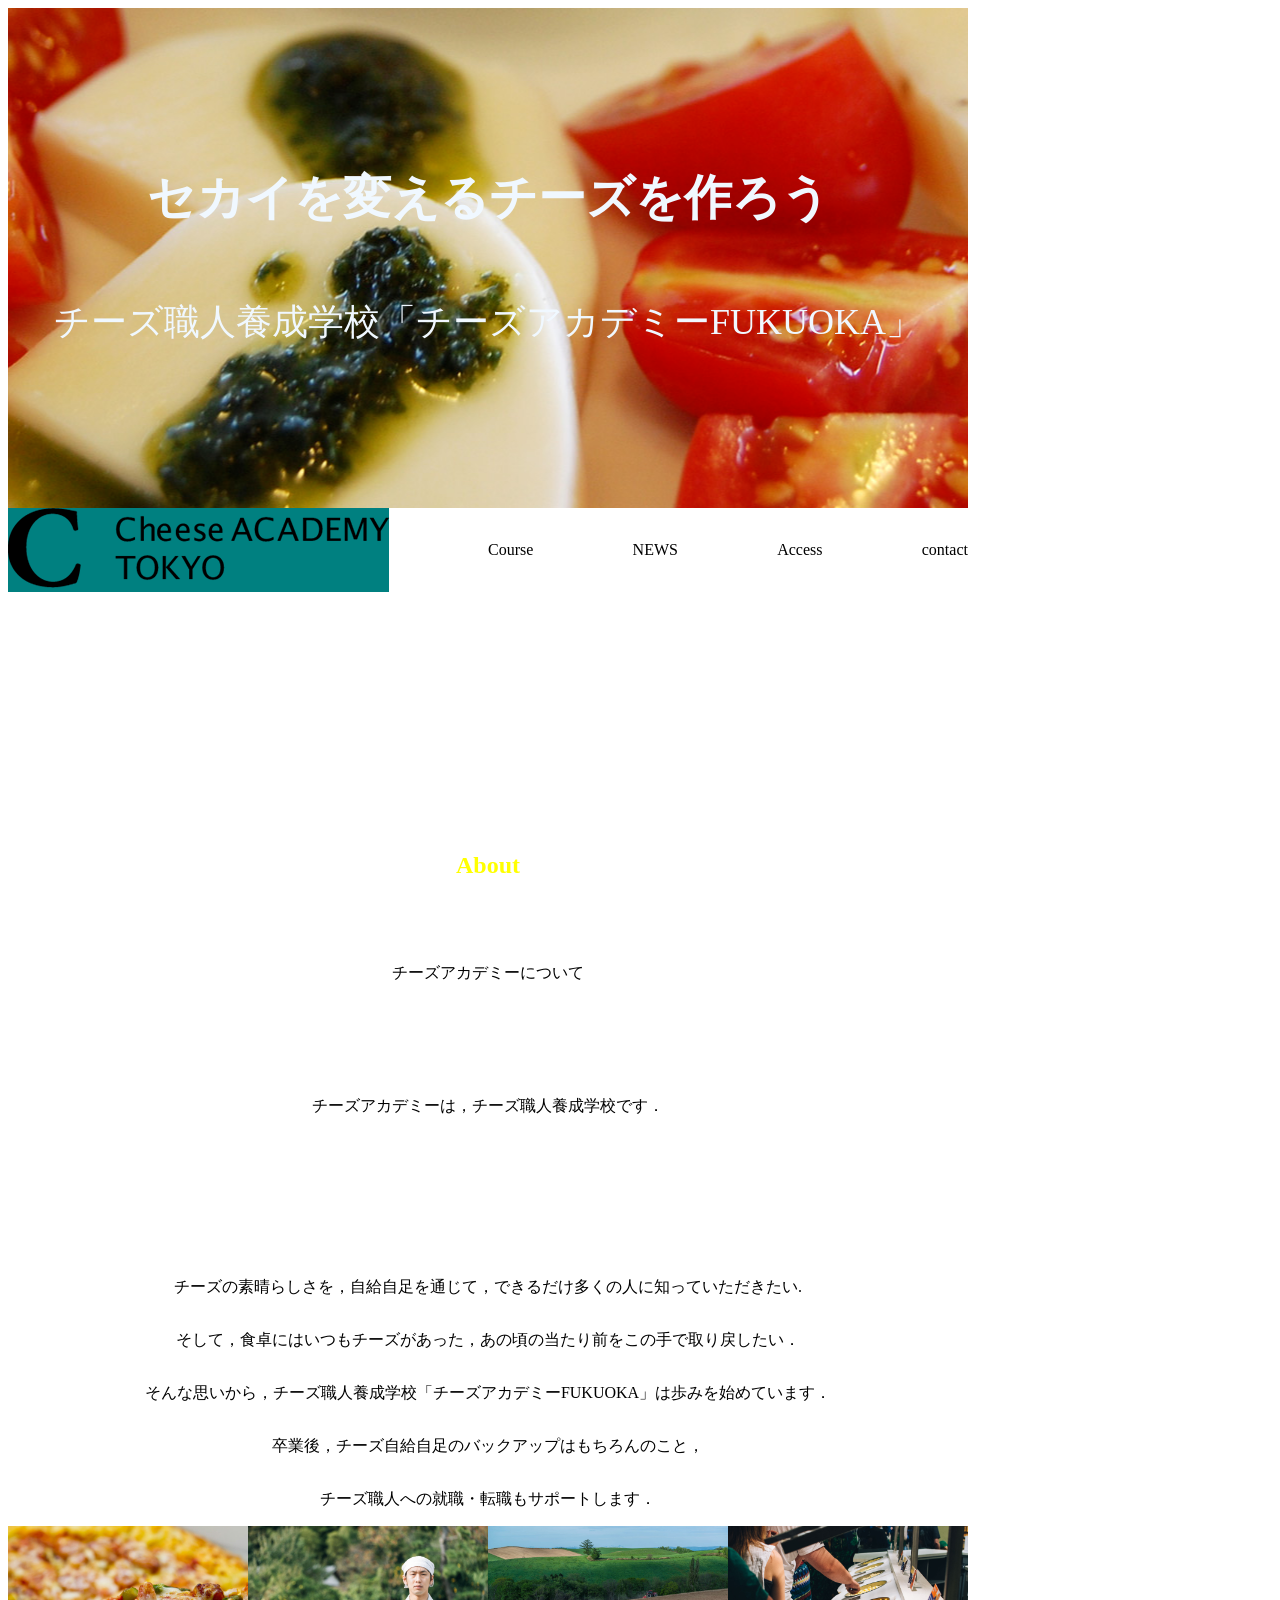
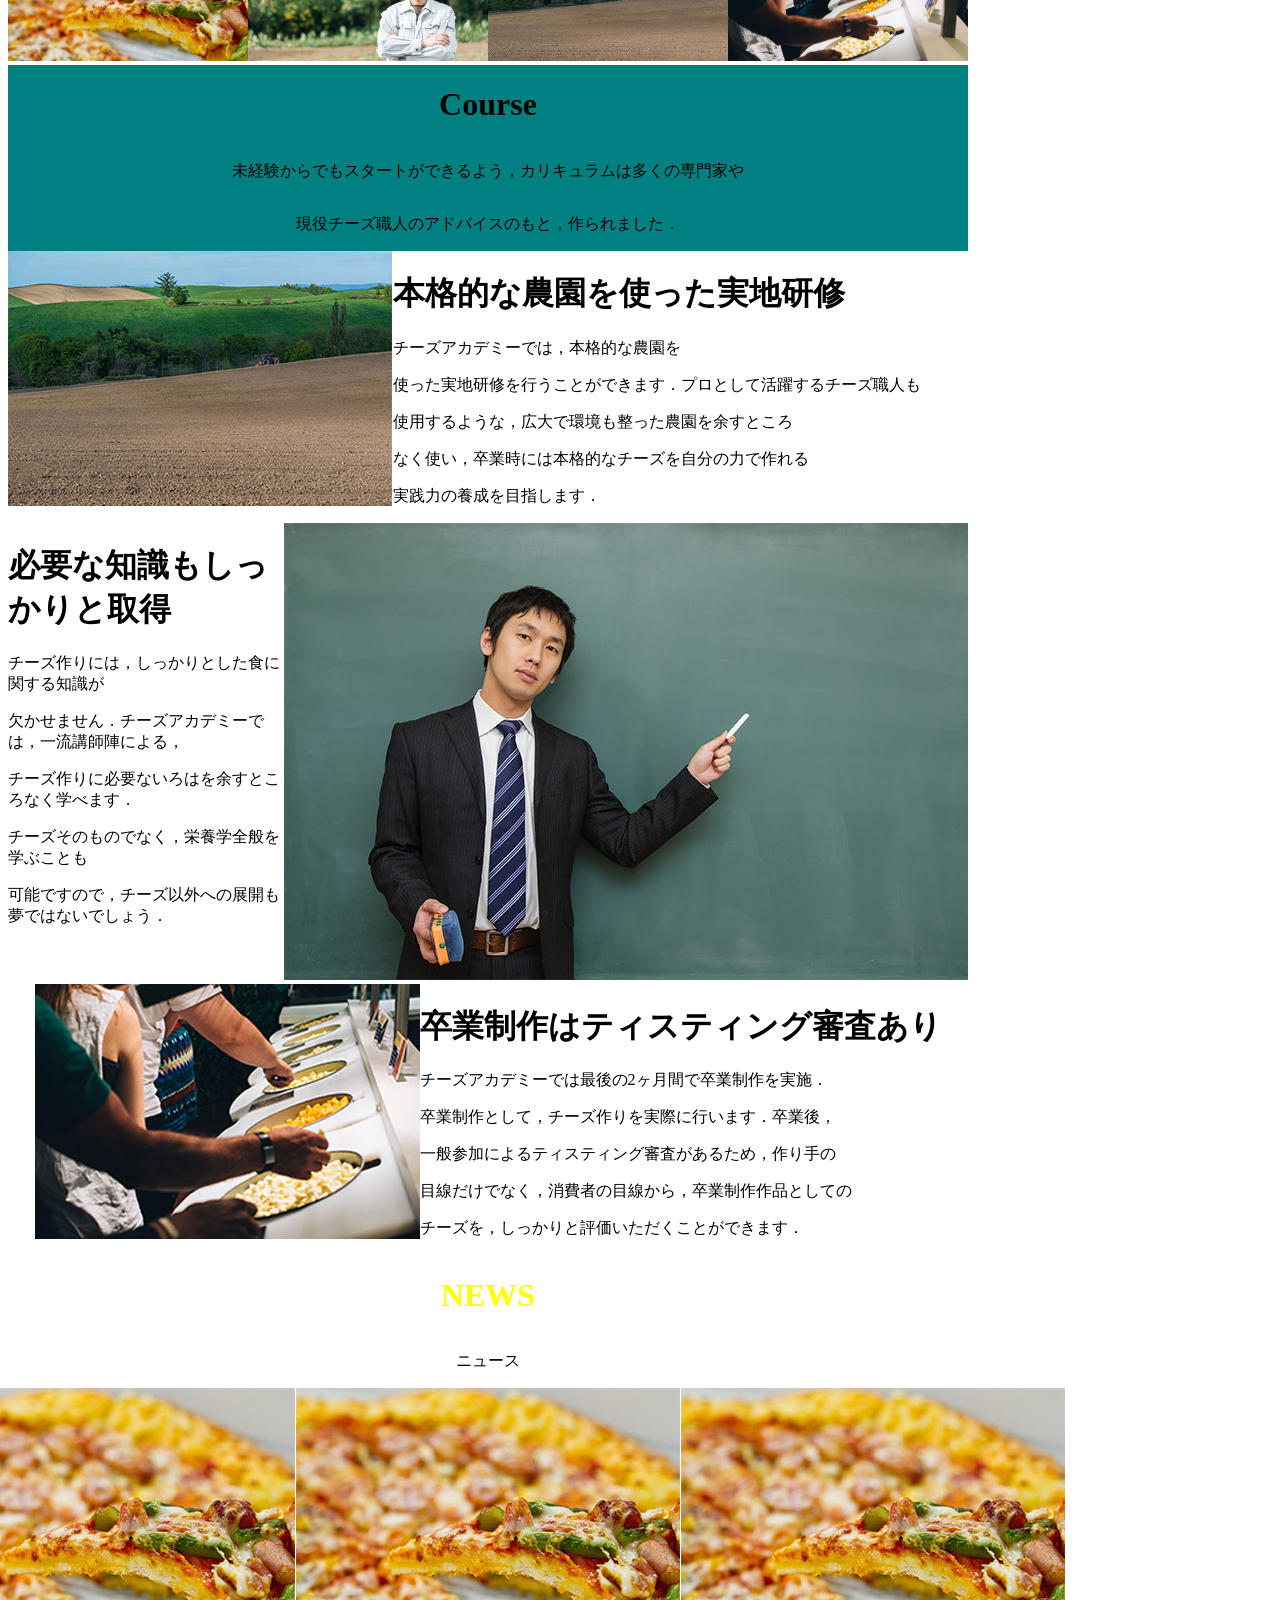
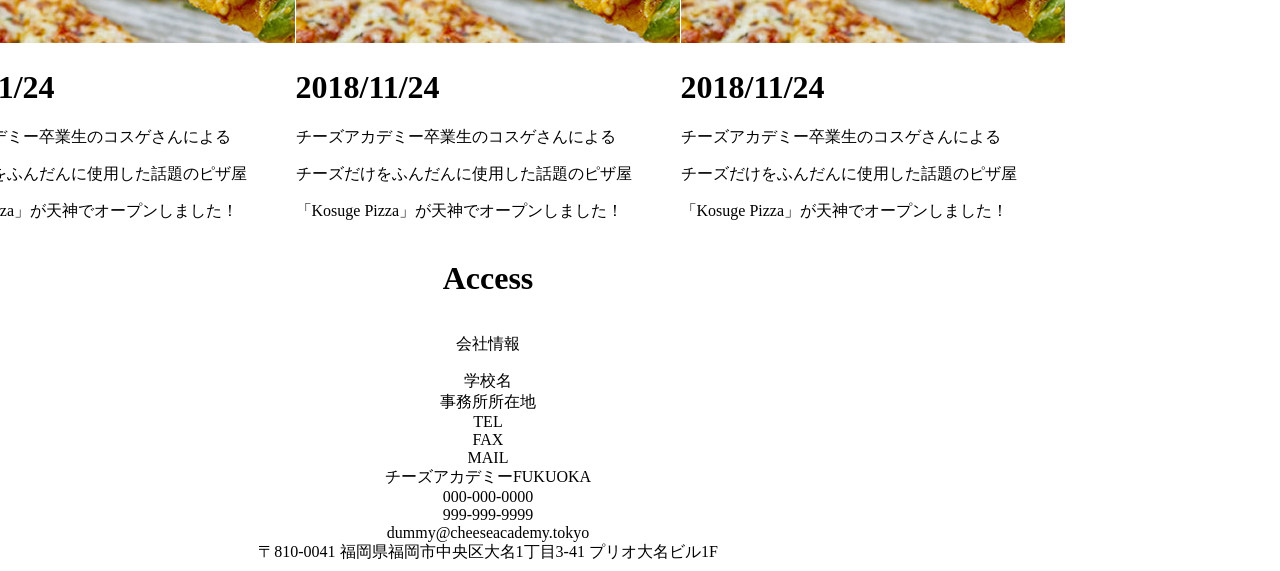
<file: Desktop/G,s/2021.04.23/index.html>
<!DOCTYPE html>
<html lang="en">

<head>
    <meta charset="UTF-8">
    <meta http-equiv="X-UA-Compatible" content="IE=edge">
    <meta name="viewport" content="width=device-width, initial-scale=1.0">
    <title>Document</title>
    <link rel="stylesheet" href="css/main.css">
</head>

<body>
    <div class="title_box">
        <h1 class="title_box_title">セカイを変えるチーズを作ろう</h1>
        <p class="title_box_texttext">チーズ職人養成学校「チーズアカデミーFUKUOKA」</p>
    </div>
    <div class="title_box_text">
        <div class="title_box_sita">
            <img src="img/header_logo.png" alt="">
        </div>
        <div class="title_box_text02">
            <div>Course</div>
            <div>NEWS</div>
            <div>Access</div>
            <div>contact</div>
        </div>
    </div>
    <div class="second_title">
        <div class="second_title_box">
            <div class="space120"></div>
            <div class="about">
                <h2>About</h2>
            </div>
            <div class="space24"></div>
            <p>
                チーズアカデミーについて</p>
            <div class="space64">
            </div>
            <p>
                チーズアカデミーは，チーズ職人養成学校です．</p>
            <div class="space40">

            </div>
            <p>
                チーズの素晴らしさを，自給自足を通じて，できるだけ多くの人に知っていただきたい.</p>
            <p>
                そして，食卓にはいつもチーズがあった，あの頃の当たり前をこの手で取り戻したい．</p>
            <p>
                そんな思いから，チーズ職人養成学校「チーズアカデミーFUKUOKA」は歩みを始めています．</p>
            <p>
                卒業後，チーズ自給自足のバックアップはもちろんのこと，</p>
            <p>
                チーズ職人への就職・転職もサポートします．</p>
        </div>
    </div>
    <div class="image_box">
        <img src="img/about-image.jpg" alt="">
    </div>
    <div class="second_text">
        <h1>Course</h1>
        <p>未経験からでもスタートができるよう，カリキュラムは多くの専門家や
        </p>
        <p>現役チーズ職人のアドバイスのもと，作られました．</p>
    </div>
    <div class="three_title">
        <div>
            <img src="img/about_02.jpg" alt="">
        </div>
        <div>
            <div>
                <h1>本格的な農園を使った実地研修</h1>
                <p>チーズアカデミーでは，本格的な農園を</p>
                <p>使った実地研修を行うことができます．プロとして活躍するチーズ職人も</p>
                <p>使用するような，広大で環境も整った農園を余すところ</p>
                <p>なく使い，卒業時には本格的なチーズを自分の力で作れる</p>
                <p>実践力の養成を目指します．</p>
            </div>
        </div>
    </div>
    <div class="four_tite">
        <div class="four_text">
            <h1>必要な知識もしっかりと取得</h1>
            <p>チーズ作りには，しっかりとした食に関する知識が</p>
            <p>欠かせません．チーズアカデミーでは，一流講師陣による，</p>
            <p>チーズ作りに必要ないろはを余すところなく学べます．</p>
            <p>チーズそのものでなく，栄養学全般を学ぶことも</p>
            <p>可能ですので，チーズ以外への展開も夢ではないでしょう．</p>
        </div>
        <div class="four_image">
            <img src="img/course_02.jpg" alt="">
        </div>
    </div>
    </div>
    <div class="five_tile">
        <div>
            <img src="img/about_01.jpg" alt="">
        </div>
        <div>
            <div>
                <h1>卒業制作はティスティング審査あり</h1>
                <p>
                    チーズアカデミーでは最後の2ヶ月間で卒業制作を実施．</p>
                <p>卒業制作として，チーズ作りを実際に行います．卒業後，</p>
                <p>一般参加によるティスティング審査があるため，作り手の</p>
                <p>目線だけでなく，消費者の目線から，卒業制作作品としての</p>
                <p>
                    チーズを，しっかりと評価いただくことができます．</p>
            </div>
        </div>
    </div>
    <div>
        <div class="seven_title">
            <h1 class="news_color">NEWS</h1>
            <p>ニュース</p>
        </div>
        <div class="six_tite">
            <div>
                <img src="img/about_04.jpg" alt="">
                <div>
                    <h1>2018/11/24</h1>
                    <p>チーズアカデミー卒業生のコスゲさんによる</p>
                    <p>チーズだけをふんだんに使用した話題のピザ屋</p>
                    <p>「Kosuge Pizza」が天神でオープンしました！</p>
                </div>
            </div>
            <div>
                <img src="img/about_04.jpg" alt="">
                <div>
                    <h1>2018/11/24</h1>
                    <p>チーズアカデミー卒業生のコスゲさんによる</p>
                    <p>チーズだけをふんだんに使用した話題のピザ屋</p>
                    <p>「Kosuge Pizza」が天神でオープンしました！</p>
                </div>
            </div>
            <div>
                <img src="img/about_04.jpg" alt="">
                <div>
                    <h1>2018/11/24</h1>
                    <p>チーズアカデミー卒業生のコスゲさんによる</p>
                    <p>チーズだけをふんだんに使用した話題のピザ屋</p>
                    <p>「Kosuge Pizza」が天神でオープンしました！</p>
                </div>
            </div>

        </div>
        <div>
            <div></div>
            <div class="address_top">
                <h1>Access</h1>
                <p>会社情報</p>
            </div>
        </div>
        <div class="" address_box>
            <div class="address">
                <div>学校名 </div>
                <div>事務所所在地</div>
                <div>TEL</div>
                <div>FAX</div>
                <div>MAIL</div>
            </div>
            <div class="address">
                <div>チーズアカデミーFUKUOKA</div>
                <div>000-000-0000</div>
                <div>999-999-9999</div>
                <div>dummy@cheeseacademy.tokyo</div>
                <div>〒810-0041 福岡県福岡市中央区大名1丁目3-41 プリオ大名ビル1F</div>
            </div>
        </div>
    </div>
</body>

</html>
</file>
<file: Desktop/G,s/2021.04.23/css/main.css>
body{
    width: 960px;
}
.title_box{
    background: url(../img/mainbg.png);
    background-position: center;
    height: 500px;
    display: flex;
    justify-content: center;
    align-items: center;
    flex-direction: column;
}
.title_box_sita{
    background-color: teal;
}
.title_box_text{
    display: flex;
    justify-content:space-between;
    align-items: center;  
}
.title_box_title{
    font-size: 48px;
    color: aliceblue;
}
.title_box_texttext{
    font-size: 36px;
    color: aliceblue;
}
.second_title div{
    display: flex;
    justify-content: center;
    align-items: center;
    flex-direction: column;
}
.second_text{
    background-color: teal;
    flex-direction: column;
    align-items: center;
    justify-content: center;
    display: flex;
}
.about h2{
    font-size: 24px;
    color: yellow;
}
.title_box_text02{
    display: flex;
    justify-content: space-between;
    width: 50%;
}
.address{
    display: flex;
}
.space120{
    margin: 120px;
}
.space24{
    margin: 24px;
}
.space64{
    margin: 40px;
}
.space40{
    margin: 64px
    ;
}
.second_title_box{
    justify-content:space-between;
    align-items: center;   
}
.image_box img{
width: 100%;
}
.three_title{
    display: flex;
}
.four_tite div div{
    display: flex;
    justify-content: center;
    align-items: flex-end;
    flex-direction: column;
    background-color: teal;
}
.four_tite{
    display: flex;
    justify-content: center;
}

.four_image div{
    width: 100%;

}

.five_tile{
    display: flex;
    justify-content: center;
}
.six_tite{
    display: flex;
    justify-content: center;
    align-items: center;
    width: 100%;
}
.news_color{
    color: yellow;
}
.title_box{
    display: flex;
    justify-items: center;
    align-items: center;

}
.seven_title{
    display: flex;
    justify-items: center;
    align-items: center;
    flex-direction: column;
}
.address_top{
    display: flex;
    justify-content: center;
    align-items: center;
    flex-direction: column;
}
.address{
    display: flex;
    justify-content: center;
    align-items: center;
    flex-direction: column;
}
.address_box{
    display: flex;
    background-color: teal;

}
</file>
